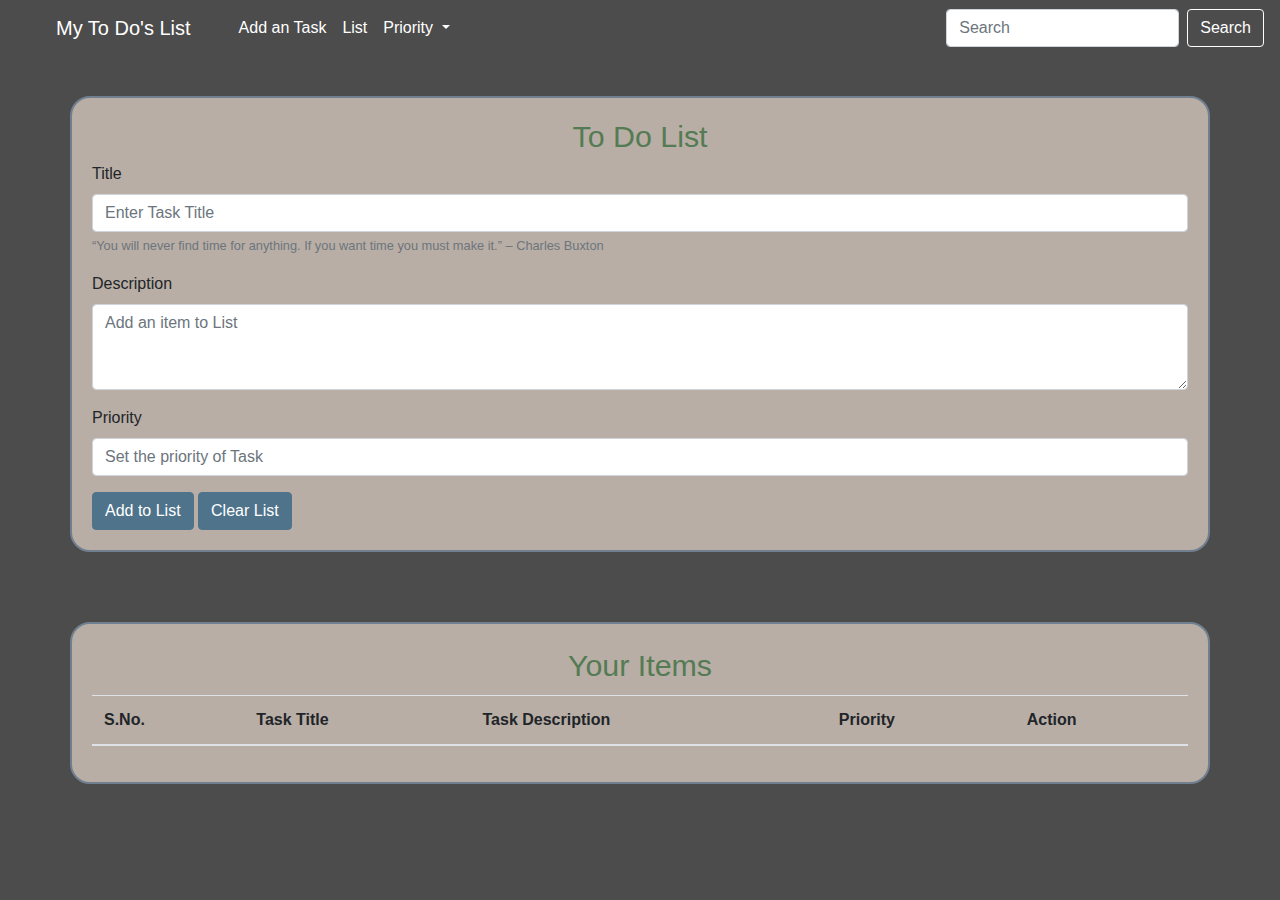
<file: To Do List/index.html>
<!doctype html>
<html lang="en">

<head>
  <!-- Required meta tags -->
  <meta charset="utf-8">
  <meta name="viewport" content="width=device-width, initial-scale=1, shrink-to-fit=no">

  <!-- Bootstrap CSS -->
  <link rel="stylesheet" href="https://stackpath.bootstrapcdn.com/bootstrap/4.5.2/css/bootstrap.min.css"
    integrity="sha384-JcKb8q3iqJ61gNV9KGb8thSsNjpSL0n8PARn9HuZOnIxN0hoP+VmmDGMN5t9UJ0Z" crossorigin="anonymous">
  <link rel="stylesheet" href="style.css">

  <title>Focused To Do List</title>
</head>

<body class= "background">
  <nav class="navbar navbar-expand-lg navbarcs">
    <a class="navbar-brand color margin-row" href="#">My To Do's List</a>
    <button class="navbar-toggler" type="button" data-toggle="collapse" data-target="#navbarSupportedContent"
      aria-controls="navbarSupportedContent" aria-expanded="false" aria-label="Toggle navigation">
      <span class="navbar-toggler-icon"></span>
    </button>

    <div class="collapse navbar-collapse" id="navbarSupportedContent">
      <ul class="navbar-nav mr-auto">
        <li class="nav-item active">
          <a class="nav-link color" href="#input">Add an Task<span class="sr-only">(current)</span></a>
        </li>
        <li class="nav-item">
          <a class="nav-link color" href="#list">List</a>
        </li>
        <li class="nav-item dropdown">
          <a class="nav-link dropdown-toggle color" href="#" id="navbarDropdown" role="button" data-toggle="dropdown"
            aria-haspopup="true" aria-expanded="false">
            Priority
          </a>
          <div class="dropdown-menu" aria-labelledby="navbarDropdown">
            <a class="dropdown-item" href="#">A - Most Important</a>
            <a class="dropdown-item" href="#">B - Less Important</a>
            <a class="dropdown-item" href="#">C - Least Important</a>
          </div>
        </li>
      </ul>
      <form class="form-inline my-2 my-lg-0">
        <input class="form-control mr-sm-2" type="search" placeholder="Search" aria-label="Search">
        <button class="btn btn-outline-success my-2 my-sm-0 color" style="border-color: white;" type="submit">Search</button>
      </form>
    </div>
  </nav>
  <div class="container my-4 margin-input background-color max-width" id="input">
    <h2 class="text-center text-color font-size">To Do List</h2>
    <div class="form-group">
      <label for="title">Title</label>
      <input type="text" class="form-control" id="title" aria-describedby="emailHelp" placeholder="Enter Task Title">
      <small id="emailHelp" class="form-text text-muted text-color">“You will never find time for anything. If you want time you
        must make it.” – Charles Buxton</small>
    </div>
    <div class="form-group">
      <label for="description">Description</label>
      <textarea class="form-control" id="description" rows="3" placeholder="Add an item to List"></textarea>
    </div>
    <div class="form-group">
      <label for="priority">Priority</label>
      <input type="text" class="form-control" id="priority" aria-describedby="emailHelp" placeholder="Set the priority of Task">
    </div>
    <button  id="add" class="btn btn-primary button-color">Add to List</button>
    <button  id="clear" class="btn btn-primary button-color" onclick="clearStorage()">Clear List</button>
  </div>
  <div id="items" class="my-4 margin-list background-color max-width">
    <h3 class="text-color font-size your-item">Your Items</h3>
  <table class="table" id="list">
    <thead>
        <th scope="col">S.No.</th>
        <th scope="col">Task Title</th>
        <th scope="col">Task Description</th>
        <th scope="col">Priority</th>
        <th scope="col">Action</th>
    </thead>
    <tbody id="tableBody">
      <tr>
        <td scope="row">1</td>
        <td>To Do List</td>
        <td>To make a personal to do list</td>
        <td>A</td>
        <td><button class="btn btn-sm btn-primary right">Delete</button></td>
      </tr>
    </tbody>
  </table>
</div>

  <!-- Optional JavaScript -->
  <!-- jQuery first, then Popper.js, then Bootstrap JS -->
  <script src="https://code.jquery.com/jquery-3.5.1.slim.min.js"
    integrity="sha384-DfXdz2htPH0lsSSs5nCTpuj/zy4C+OGpamoFVy38MVBnE+IbbVYUew+OrCXaRkfj"
    crossorigin="anonymous"></script>
  <script src="https://cdn.jsdelivr.net/npm/popper.js@1.16.1/dist/umd/popper.min.js"
    integrity="sha384-9/reFTGAW83EW2RDu2S0VKaIzap3H66lZH81PoYlFhbGU+6BZp6G7niu735Sk7lN"
    crossorigin="anonymous"></script>
  <script src="https://stackpath.bootstrapcdn.com/bootstrap/4.5.2/js/bootstrap.min.js"
    integrity="sha384-B4gt1jrGC7Jh4AgTPSdUtOBvfO8shuf57BaghqFfPlYxofvL8/KUEfYiJOMMV+rV"
    crossorigin="anonymous"></script>
  <script>
    function getAndUpdate(){
      console.log("Updating List..")                                          //printing updating list on clicking
      tit = document.getElementById('title').value;                           //calling value of title and saving to variable tit
      desc = document.getElementById('description').value;                    //calling value of description and saving to variable desc
      prio = document.getElementById('priority').value;
      if (localStorage.getItem('itemsJson')==null) {                        //Returning value of itemsJson using getitem if it is null following code will run
        itemJsonArray = [];                                                   //Declaring an New Array
        itemJsonArray.push([tit, desc, prio]);                                      //Pushing tit and desc in array
        localStorage.setItem('itemsJson', JSON.stringify(itemJsonArray))     //seting array elements in itemsJson object and converting it into string                                     
      }
      else {                                                                   //When itemsJson is not null    
        itemJsonArrayStr = localStorage.getItem('itemsJson')                  //Saving itemsJson into stemJsonArrayStr
        itemJsonArray = JSON.parse(itemJsonArrayStr);                         //converting String into object  
        itemJsonArray.push([tit, desc, prio]);                                //Pushing tit and desc in array
        localStorage.setItem('itemsJson', JSON.stringify(itemJsonArray))     //seting array elements in itemsJson object and converting it into string                          
      }
      update();
    }


    function update() {
      if (localStorage.getItem('itemsJson') == null) {                        //Returning value of itemsJson using getitem if it is null following code will run
        itemJsonArray = [];                                                   //Declaring an New Array
        localStorage.setItem('itemsJson', JSON.stringify(itemJsonArray))     //seting array elements in itemsJson object and converting it into string                                     
      }
      else {                                                                   //When itemsJson is not null    
        itemJsonArrayStr = localStorage.getItem('itemsJson')                  //Saving itemsJson into stemJsonArrayStr
        itemJsonArray = JSON.parse(itemJsonArrayStr);                         //converting String into object  
      }
      // Populate the table
      let tableBody = document.getElementById("tableBody")
      let str = "";
      itemJsonArray.forEach((element, index) => {
        str += `
          <tr>
          <td scope="row" class="left">${index + 1}</td>
          <td>${element[0]}</td>
          <td>${element[1]}</td>
          <td>${element[2]}</td>
          <td class="right"><button class="btn btn-sm btn-primary button-color" onclick="deleted(${index})">Delete</button></th>
          </tr>
          `
      });
      tableBody.innerHTML = str;
    }
    add = document.getElementById("add");                                     //Calling Button of id add and saving to variable add
    add.addEventListener("click", getAndUpdate);                                    //Adding event click to button with fuction  
    update();
    function deleted(itemIndex) {
      console.log("Delete", itemIndex);
      itemJsonArrayStr = localStorage.getItem('itemsJson')                  //Saving itemsJson into stemJsonArrayStr
      itemJsonArray = JSON.parse(itemJsonArrayStr);
      //Delete itemIndex element from the array
      itemJsonArray.splice(itemIndex, 1);
      localStorage.setItem('itemsJson', JSON.stringify(itemJsonArray));
      update();
    } 
    function clearStorage(){
      if (confirm("Do you really want to clear?")){
      console.log('Clearing The Storage')
      localStorage.clear();
      update()
    }
    }                                  
  </script>
</body>

</html>
</file>
<file: To Do List/style.css>
*{
    margin: 0;
    padding: 0;
}

.table{
    width: 100%;
}
.background{
    background: rgba(0, 0, 0, 0.7) url('https://www.jotform.com/blog/wp-content/uploads/2018/08/to-do-list-compressor.jpg');
    background-size: cover;
    background-blend-mode: lighten ;
}
.color{
    color: white !important;
}
.margin-row{
    margin-right: 2.5rem !important;
    margin-left: 2.5rem !important;
}
.margin-input{
    margin-top: 40px !important;
}
.margin-list{
    margin-left: auto;
    margin-right: auto;
    margin-top: 70px !important;
}
.width{
    max-width: 1140px !important;
}
.background-color{
    background-color: #d1c5b9d1;
    padding: 20px;
    border: 2px slategrey solid;
    border-radius: 20px;
}
.button-color{
    background-color: #4e738b !important;
    border-color: #4e738b !important;
}

.text-color{
    color: #547b54;
}
.font-size{
    font-size: 1.9rem;
}
.your-item{
    text-align: center;
    margin-top: 0.2rem !important;
    margin-bottom: 0.7rem !important;
}

@media screen and (min-width: 1200px){
    .max-width{
        max-width: 1140px !important;
    }
}

@media screen and (min-width: 992px) and (max-width: 1199px){
    .max-width{
        max-width: 960px !important;
    }
    .margin-row{
        margin-left: 0px !important;
        margin-right: 0px !important;
    }
}
@media screen and (min-width: 768px) and (max-width: 991px){
    .max-width{
        max-width: 720px !important;
    }
    .margin-row{
        margin-left: 0px !important;
        margin-right: 0px !important;
    }
}
@media screen and (min-width: 576px) and (max-width: 767px){
    .max-width{
        max-width: 540px !important;
    }
    .margin-row{
        margin-left: 0px !important;
        margin-right: 0px !important;
    }
}
@media screen and (max-width: 500px){
    .table thead{
		display: none;
	}

    .table, .table tbody, .table tr, .table td{
        display: block;
        width: 100%;
    }
    .table tr{
        margin-bottom: 15px;
    }
    .table td{
		text-align: center;
		position: relative;
	}
	.table td::before{
		content: attr(data-label);
		position: absolute;
		left:0;
		width: 50%;
		padding-left:15px;
		font-size:15px;
		font-weight: bold;
		text-align: left;
    }
    .margin-row{
        margin-left: 0px !important;
        margin-right: 0px !important;
    }
    .left{
        text-align: left !important;
    }
    .right{
        text-align: right !important;
    }
}
</file>
